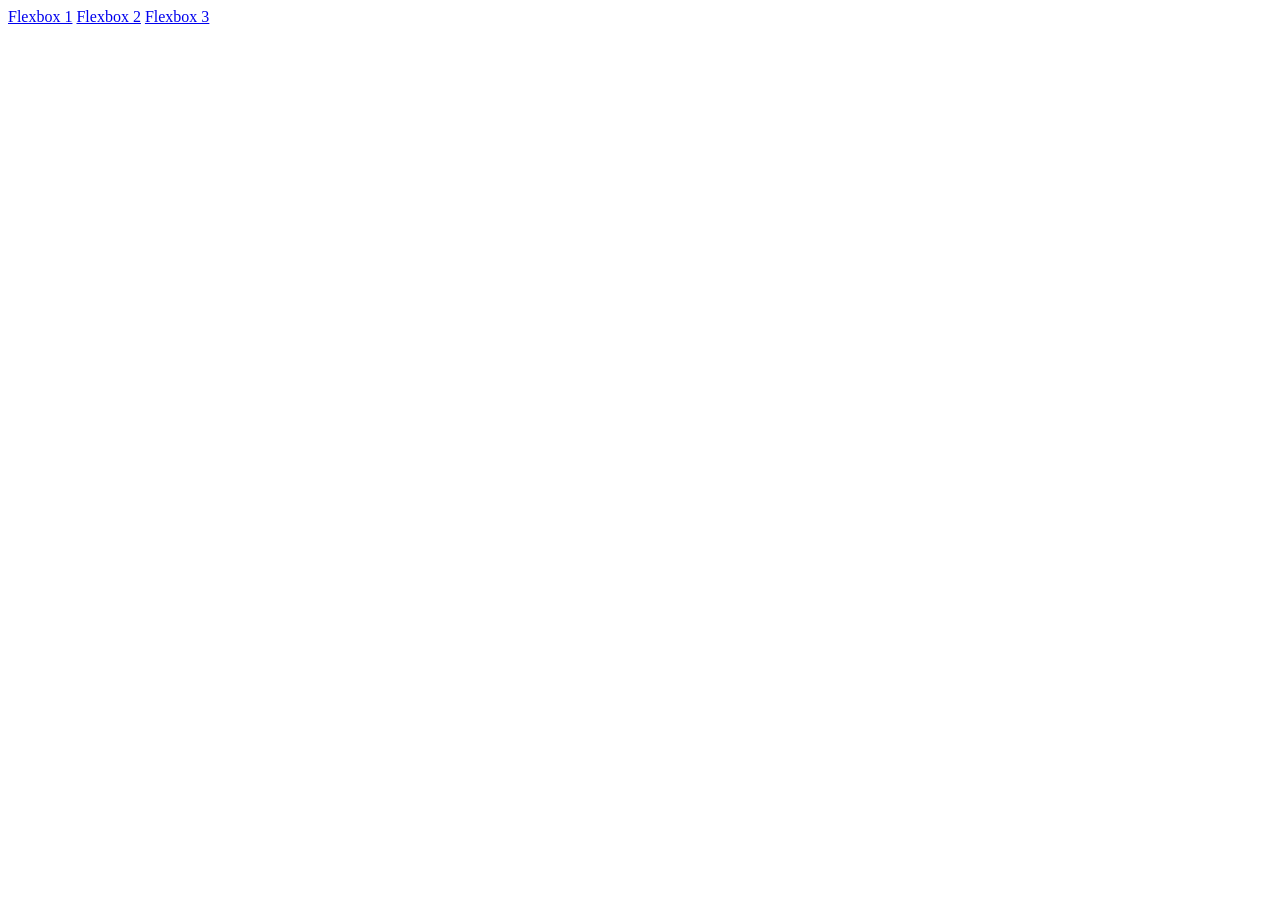
<file: index.html>
<!DOCTYPE html>
<html lang="en">
<head>
    <meta charset="UTF-8">
    <meta name="viewport" content="width=device-width, initial-scale=1.0">
    <title>Document</title>
</head>
<body>
    <a href="html/flexbox1.html">Flexbox 1</a>
    <a href="html/flexbox2.html">Flexbox 2</a>
    <a href="html/flexbox3.html">Flexbox 3</a>
</body>
</html>
</file>
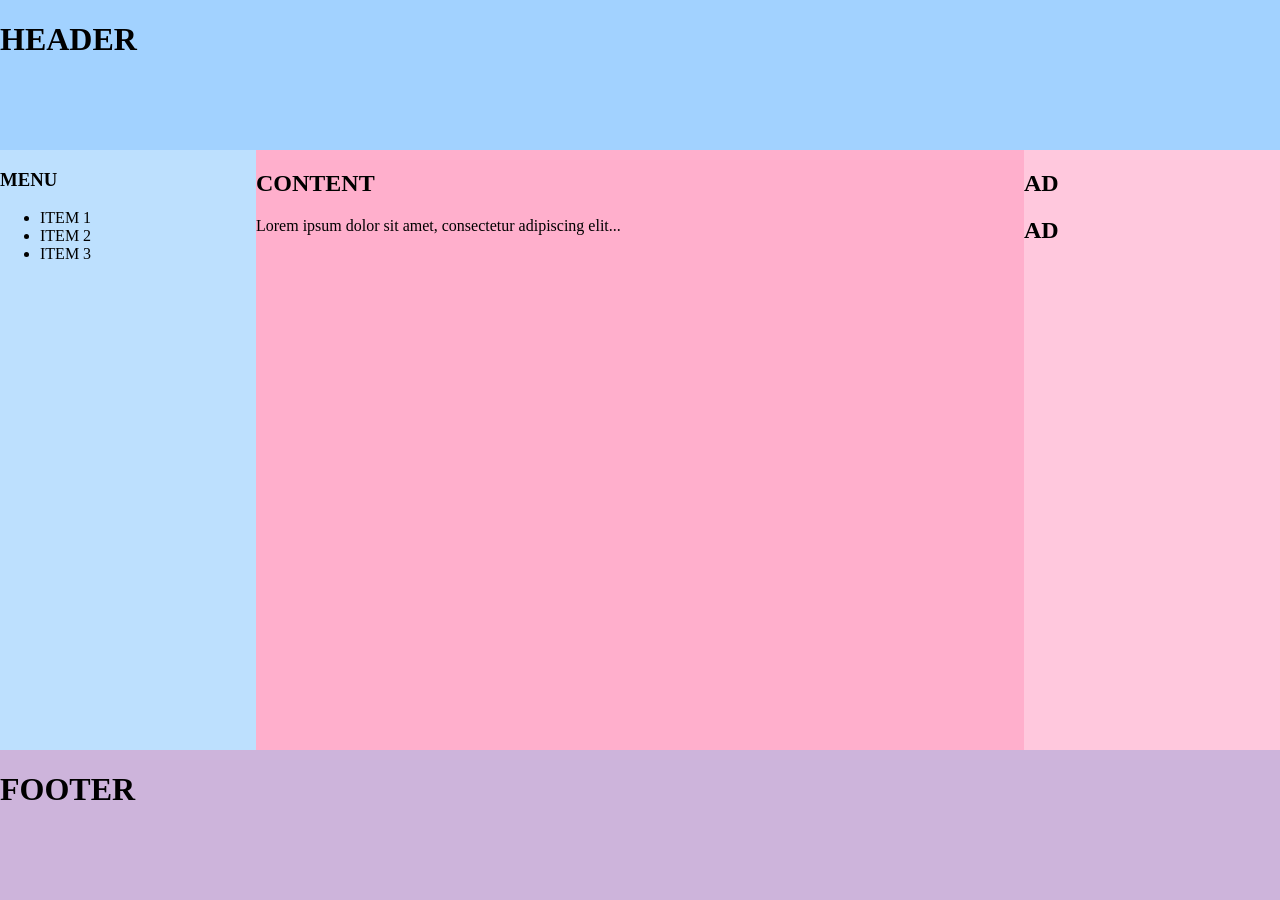
<file: html/flexbox3.html>
<!DOCTYPE html>
<html lang="en">
<head>
    <meta charset="UTF-8">
    <meta name="viewport" content="width=device-width, initial-scale=1.0">
    <title>Document</title>
    <link rel="stylesheet" href = "../css/style3.css">
</head>
<body>
    <!DOCTYPE html>
<html lang="en">
<head>
    <meta charset="UTF-8">
    <meta name="viewport" content="width=device-width, initial-scale=1.0">
    <title>Flexbox Lab 3</title>
    <link rel="stylesheet" href="../css/style3.css">
</head>
<body>
    <div class="container">
        <header class="color1">
            <h1>HEADER</h1>
        </header>

        <div class="center">
            <nav class="color2">
                <h3>MENU</h3>
                <ul>
                    <li>ITEM 1</li>
                    <li>ITEM 2</li>
                    <li>ITEM 3</li>
                </ul>
            </nav>

            <main class="color3">
                <h2>CONTENT</h2>
                <p>Lorem ipsum dolor sit amet, consectetur adipiscing elit...</p>
            </main>

            <aside class="color4">
                <h2>AD</h2>
                <h2>AD</h2>
            </aside>
        </div>

        <footer class="color5">
            <h1>FOOTER</h1>
        </footer>
    </div>
</body>
</html>
</body>
</html>
</file>
<file: css/style3.css>
/* Base setup */
html, body {
    height: 100%;
    margin: 0;
}

/* 5 Colors - Replace hex codes with your preferred colors */
.color1 { background-color: #a2d2ff; }
.color2 { background-color: #bde0fe; }
.color3 { background-color: #ffafcc; }
.color4 { background-color: #ffc8dd; }
.color5 { background-color: #cdb4db; }

/* The main vertical container */
.container {
    min-height: 100%;
    display: flex;
    flex-direction: column; /* Stacks header, center, and footer vertically */
}

/* Header and Footer: Fixed heights */
header, footer {
    flex: 0 0 150px; /* Does not grow, does not shrink, starts at 150px */
}

/* The middle section: Horizontal stacking */
.center {
    flex: 1; /* Grows to take up all remaining vertical space */
    display: flex;
    flex-direction: row; /* Stacks nav, main, and aside horizontally */
    align-items: stretch; /* Ensures columns are same height */
    justify-content: center;
}

/* Column Ratios */
nav, aside {
    flex: 1; /* Both sidebar and ad take 1 unit of space */
}

main {
    flex: 3; /* Main content takes 3 units of space (3x wider than sidebars) */
}
</file>
